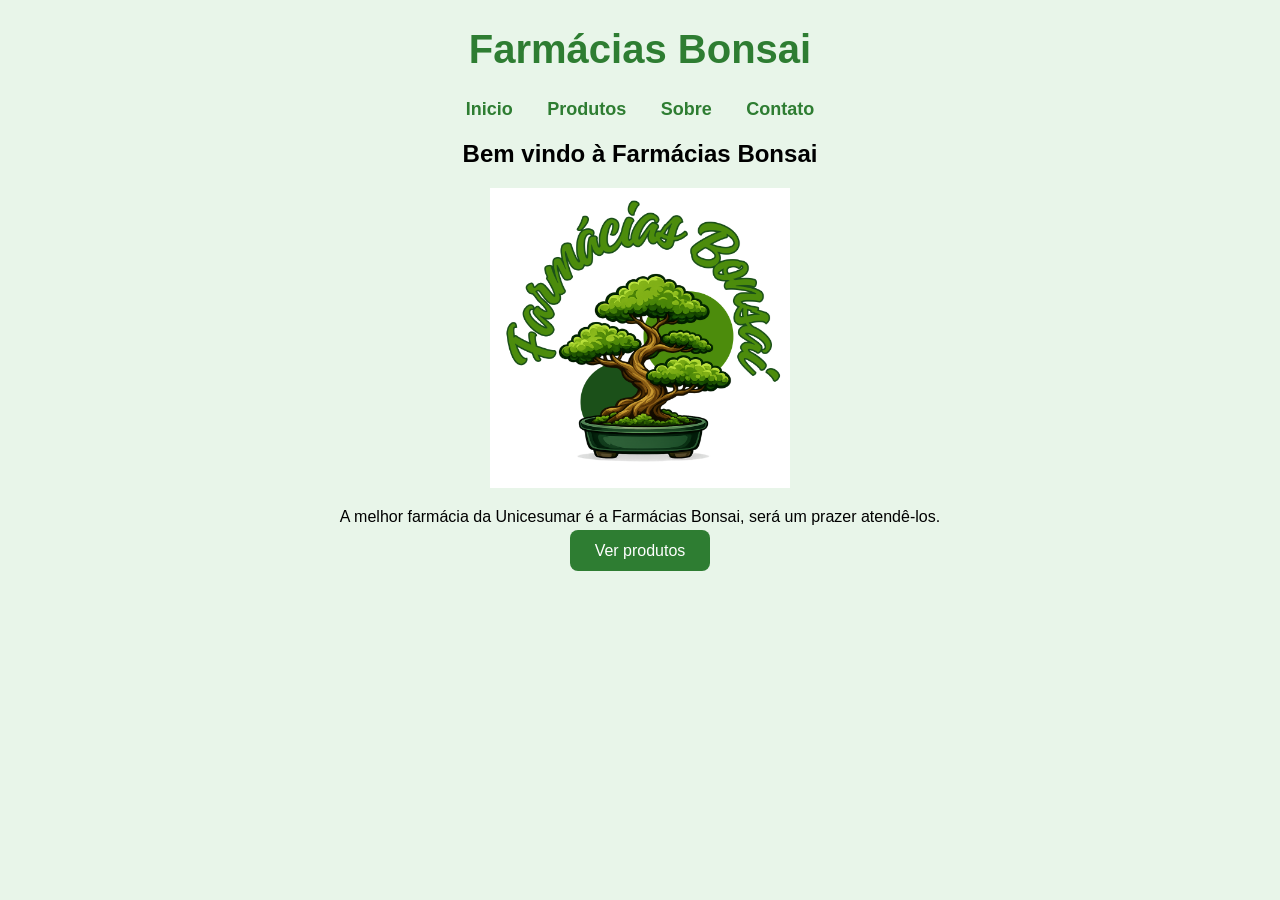
<file: index.html>
<!DOCTYPE html>
<html lang="pt-BR">

<head>
    <meta charset="UTF-8">
    <meta name="viewport" content="width=device-width, initial-scale=1.0">
    <meta name="description" content="Farmácias Bonsai - Medicamentos de qualidade, preços acessíveis e atendimento de confiança.">
    <title>Farmácias Bonsai</title>

    <link rel="stylesheet" href="./css/style.css">
</head>

<body>
    <h1>Farmácias Bonsai</h1>

    <nav>
        <a href="index.html">Inicio</a>
        <a href="produtos.html">Produtos</a>
        <a href="sobre.html">Sobre</a>
        <a href="contato.html">Contato</a>
    </nav>

    <h2>Bem vindo à Farmácias Bonsai</h2>

    <img src="imagens/logo.png" alt="Logo da Farmácias Bonsai">

    <p>
        A melhor farmácia da Unicesumar é a Farmácias Bonsai, será um prazer atendê-los.
    </p>

    <a class="botao" href="produtos.html">Ver produtos</a>
    
</body>

</html>
</file>
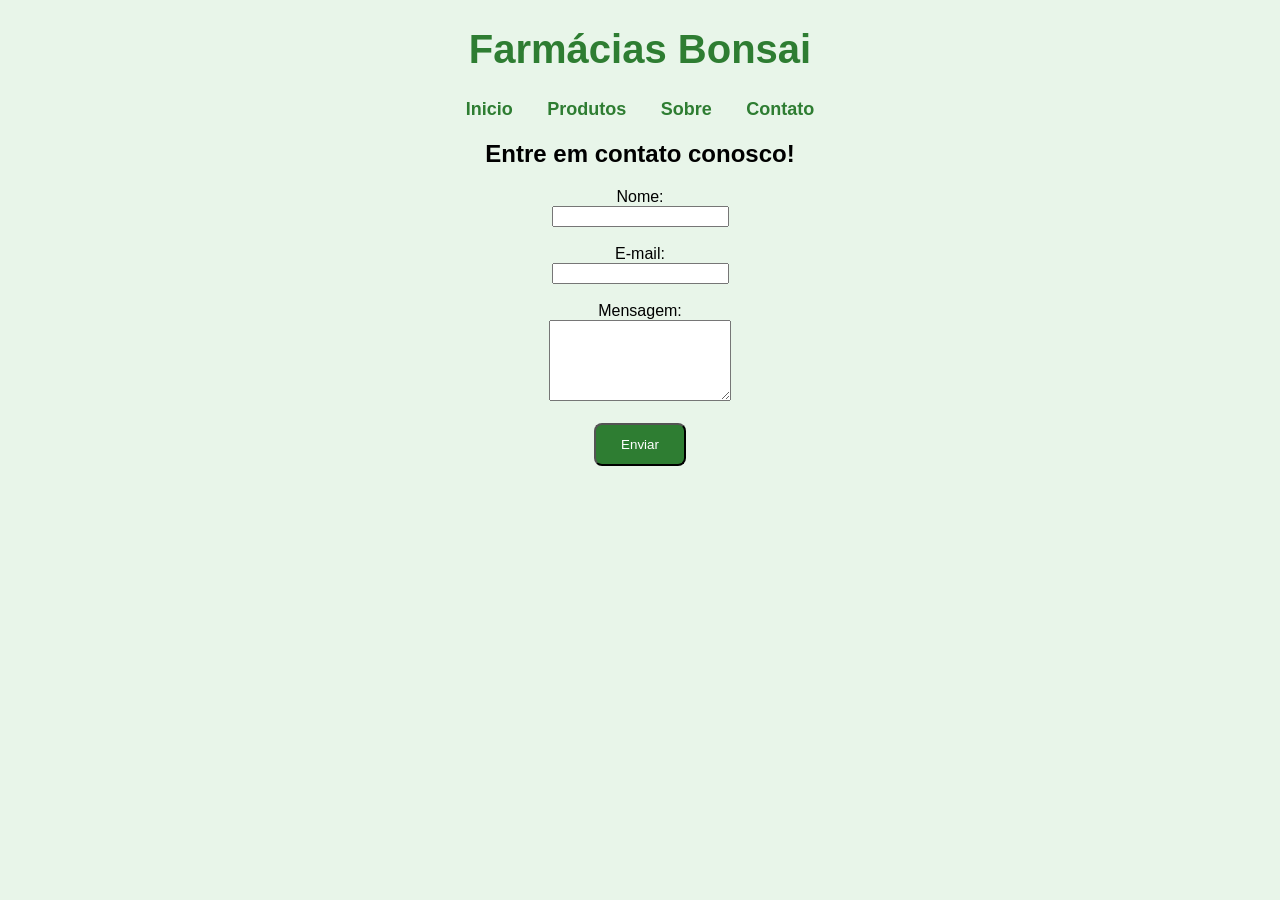
<file: contato.html>
<!DOCTYPE html>
<html lang="pt-BR">

<head>
    <meta charset="UTF-8">
    <meta name="viewport" content="width=device-width, initial-scale=1.0">
    <meta name="description" content="Entre em contato com a Farmácias Bonsai.">
    <title>Contatos</title>
    <link rel="stylesheet" href="./css/style.css">
</head>

<body>
    <h1>Farmácias Bonsai</h1>

   <nav>
     <a href="index.html">Inicio</a>
    <a href="produtos.html">Produtos</a>
    <a href="sobre.html">Sobre</a>
    <a href="contato.html">Contato</a>
   </nav>

   <h2>Entre em contato conosco!</h2>
   
   <form id="formContato">

    <label for="nome">Nome:</label><br>
    <input type="text" id="nome" name="nome"><br><br>

    <label for="email">E-mail:</label><br>
    <input type="email" id="email" name="email"><br><br>

    <label for="mensagem">Mensagem:</label><br>
    <textarea name="mensagem" id="mensagem" rows="5"></textarea><br><br>

    <button type="submit" class="botao">Enviar</button>
   </form>

    <script src="./js/script.js"></script>
</body>

</html>
</file>
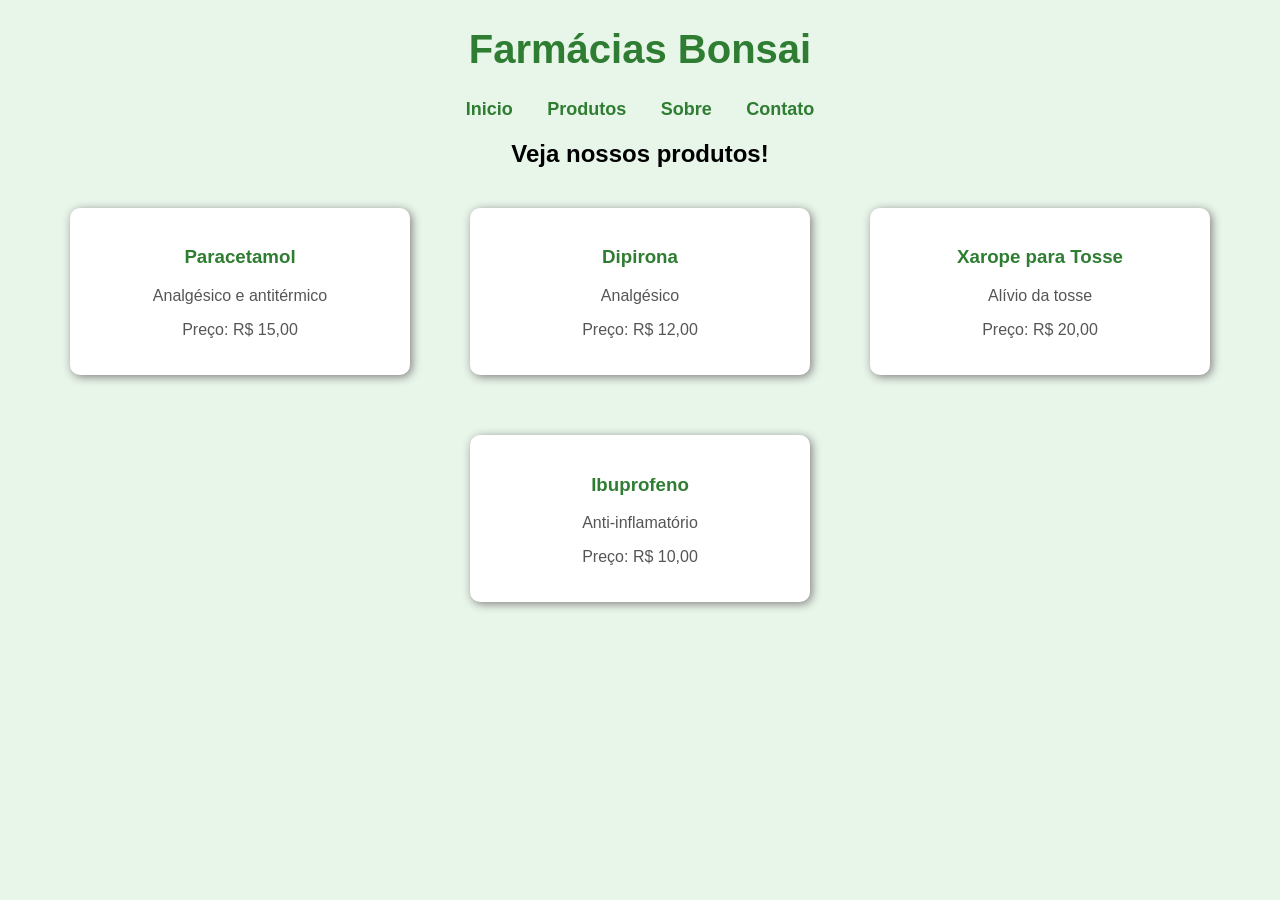
<file: produtos.html>
<!DOCTYPE html>
<html lang="pt-BR">

<head>
    <meta charset="UTF-8">
    <meta name="viewport" content="width=device-width, initial-scale=1.0">
    <meta name="description" content="Conheça os produtos disponíveis na Farmácias Bonsai.">
    <title>Produtos</title>
    <link rel="stylesheet" href="./css/style.css">
</head>

<body>
     <h1>Farmácias Bonsai</h1>

    <nav>
        <a href="index.html">Inicio</a>
        <a href="produtos.html">Produtos</a>
        <a href="sobre.html">Sobre</a>
        <a href="contato.html">Contato</a>
    </nav>

    <h2>Veja nossos produtos!</h2>

    <div class="produtos">

        <div class="produto">

         <h3>Paracetamol</h3>
         <p>Analgésico e antitérmico</p>
         <p>Preço: R$ 15,00</p>
         </div>

        <div class="produto">

         <h3>Dipirona</h3>
         <p>Analgésico</p>
         <p>Preço: R$ 12,00</p>
        </div>

        <div class="produto">
         <h3>Xarope para Tosse</h3>
         <p>Alívio da tosse</p>
         <p>Preço: R$ 20,00</p>
        </div>

        <div class="produto">
         <h3>Ibuprofeno</h3>
         <p>Anti-inflamatório</p>
         <p>Preço: R$ 10,00</p>
        </div>
    </div>

</body>

</html>
</file>
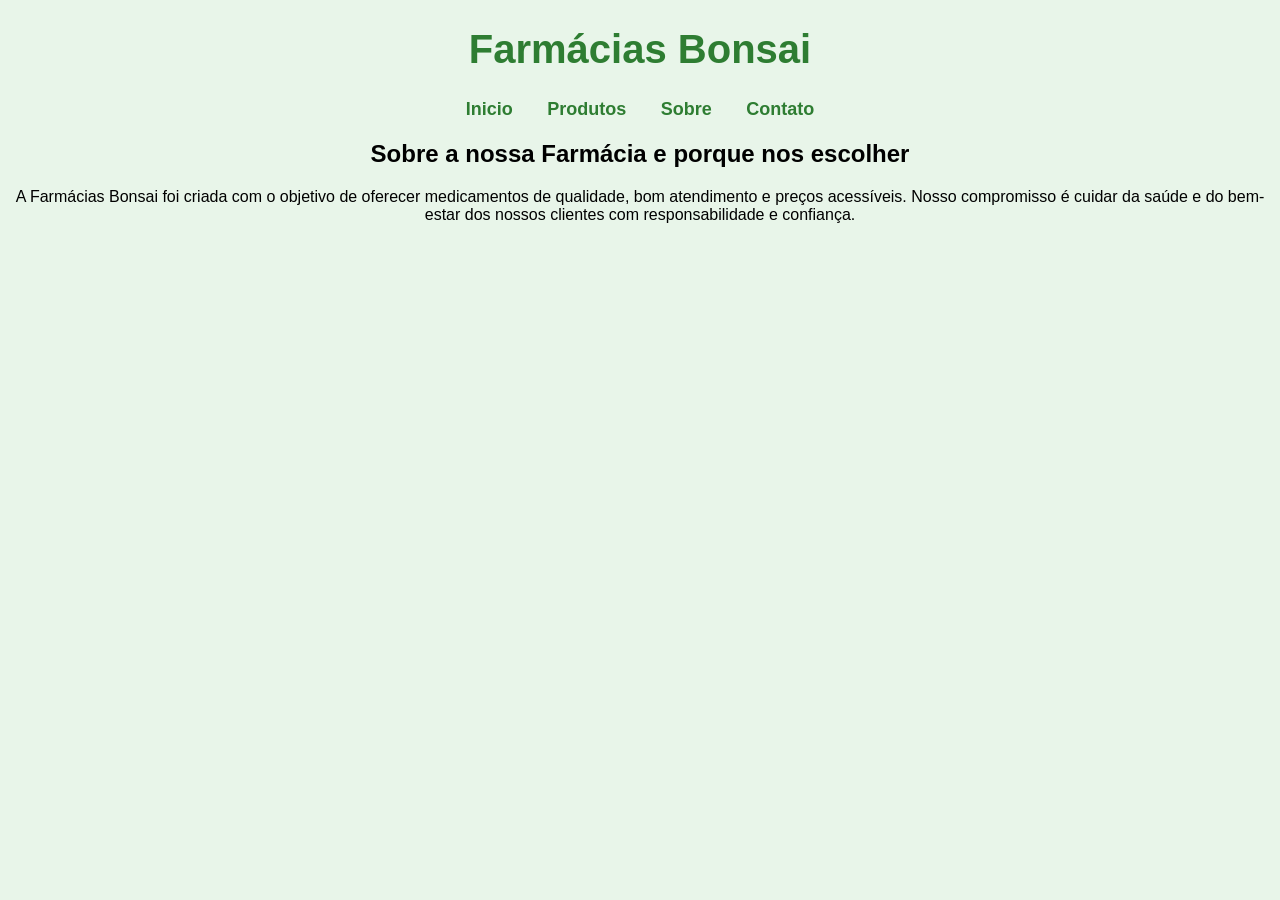
<file: sobre.html>
<!DOCTYPE html>
<html lang="pt-BR">

<head>
    <meta charset="UTF-8">
    <meta name="viewport" content="width=device-width, initial-scale=1.0">
    <meta name="description" content="Saiba mais sobre a Farmácias Bonsai e nossa missão.">
    <title>Sobre a Farmácias Bonsai</title>
    <link rel="stylesheet" href="./css/style.css">
</head>

<body>
    
    <h1>Farmácias Bonsai</h1>

    <nav>
        <a href="index.html">Inicio</a>
        <a href="produtos.html">Produtos</a>
        <a href="sobre.html">Sobre</a>
        <a href="contato.html">Contato</a>
    </nav>

    <h2>Sobre a nossa Farmácia e porque nos escolher</h2>

    <p>A Farmácias Bonsai foi criada com o objetivo de oferecer medicamentos de qualidade, bom atendimento e preços acessíveis. Nosso compromisso é cuidar da saúde e do bem-estar dos nossos clientes com responsabilidade e confiança.</p>

</body>

</html>
</file>
<file: css/style.css>
body {
    background-color: #e8f5e9;
    font-family: Arial, sans-serif;
    text-align: center;
}

img {
    width: 300px;
}

h1 {
    color:#2e7d32;
    font-size: 40px;
}

nav {
    margin: 20px;
}

nav a {
    text-decoration: none;
    color: #2e7d32;
    margin: 15px;
    font-size: 18px;
    font-weight: bold;
}

nav a:hover {
    color: #66bb6a;
}

.botao {
    background-color: #2e7d32;
    color: white;
    padding: 12px 25px;
    text-decoration: none;
    border-radius: 8px;
}

.botao:hover {
    background-color: #4CAF50;
}

.produtos {
    display: flex;
    justify-content: center;
    gap: 20px;
    flex-wrap: wrap;
}

.produto {
    background-color: white;
    width: 300px;
    margin: 20px;
    padding: 20px;
    border-radius: 10px;
    box-shadow: 2px 2px 10px gray;
    transition: 0.3s;
}

.produto h3 {
    color: #2e7d32;
}

.produto p {
    color: #555;
}

.produto:hover {
    transform: scale(1.05);
}

@media (max-width: 768px) {

    .produtos {
        flex-direction: column;
        align-items: center;
    }

    .produto {
        width: 90%;
    }

    nav a {
        display: block;
        margin: 10px;
    }

    img {
        width: 80%;
    }
}
</file>
